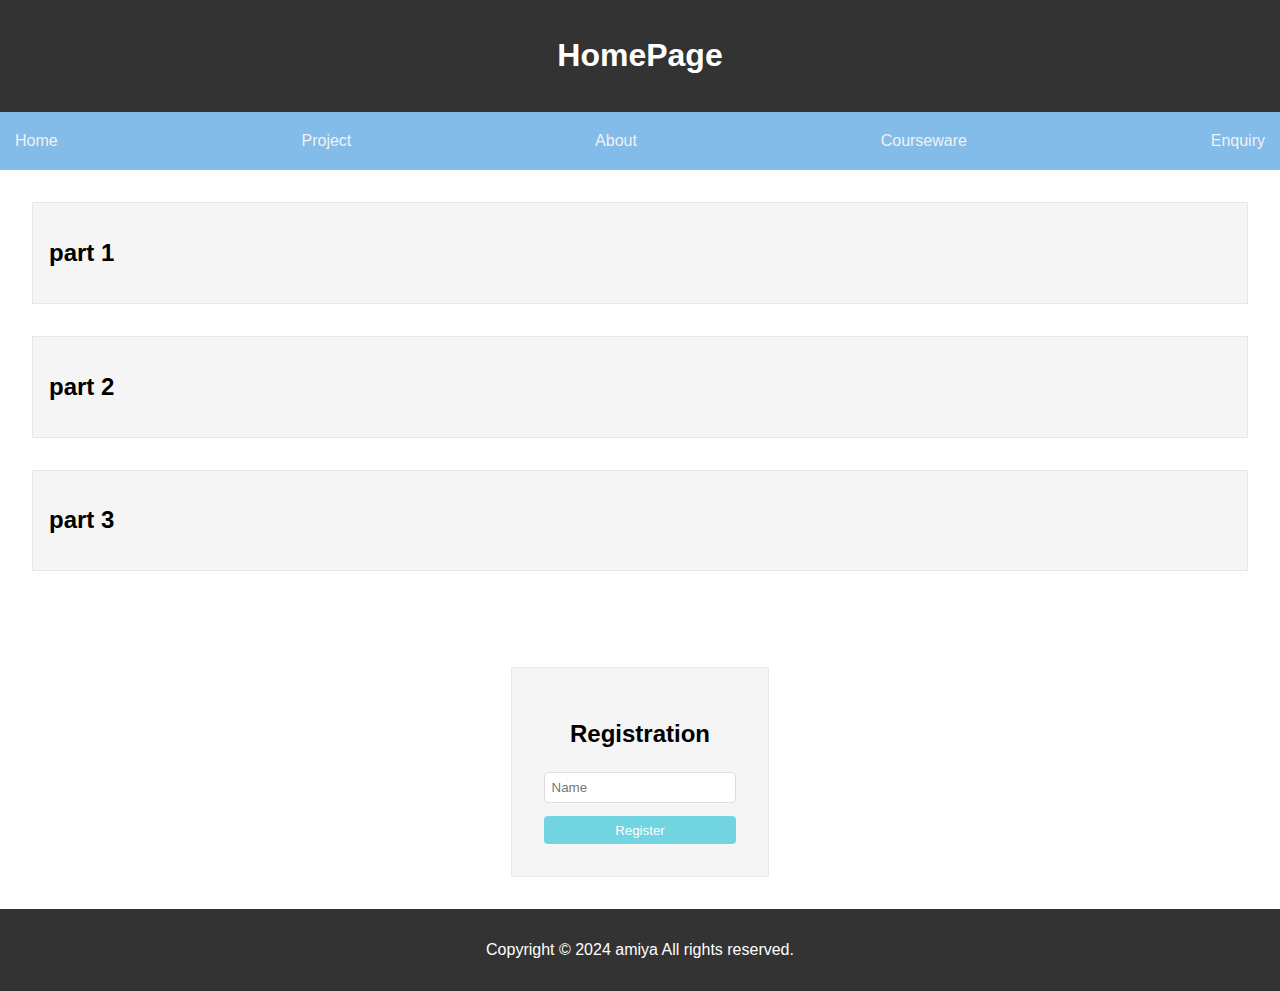
<file: index.html>
<!DOCTYPE html>  
<html lang="en">  
<head>  
    <meta charset="UTF-8">  
    <meta name="viewport" content="width=device-width, initial-scale=1.0">  
    <title>Home Page</title>  
    <link rel="stylesheet" href="U.css"> <!-- Link to style file -->  
</head>  
<body>  
    <header>  
        <h1>HomePage</h1>
    </header>  
  
    <nav>
        <ul>
            <div class="navbar">  
            <li><a href="index.html">Home</a></li>
            <li class="dropdown">
            <a href="#">Project</a>
            <ul class="dropdown-menu">
                <li><a href="page2.html">Project 1</a></li>
                <li><a href="page3.html">Project 2</a></li>
            </ul>
            </li>
            <li><a href="page6.html">About</a></li>
            <li><a href="page9.html">Courseware</a></li>
            <li><a href="page8.html">Enquiry</a></li>
        </ul>
    </nav>
        <main>
        <section class="search-section">
            <h2>part 1</h2>
            <!-- Search form or input goes here -->
        </section>
        <section class="instructor-callout">
            <h2>part 2</h2>
            <!-- Call to action button or form -->
        </section>
        <section class="learn-daily">
            <h2>part 3</h2>
            <!-- Content encouraging daily learning -->
        </section>
        <!-- Additional sections or content can go here -->
    </main>
    <div class="registration-form">
        <h2>Registration</h2>
        <form action="#" method="post">
            <input type="text" id="name" name="name" placeholder="Name" required>
            <button type="submit">Register</button>
        </form>
    </div>
    <footer>
        <p>Copyright &copy; 2024 amiya All rights reserved.</p>
    </footer>
<script src="document.js"></script>
</body>  
</html>
</file>
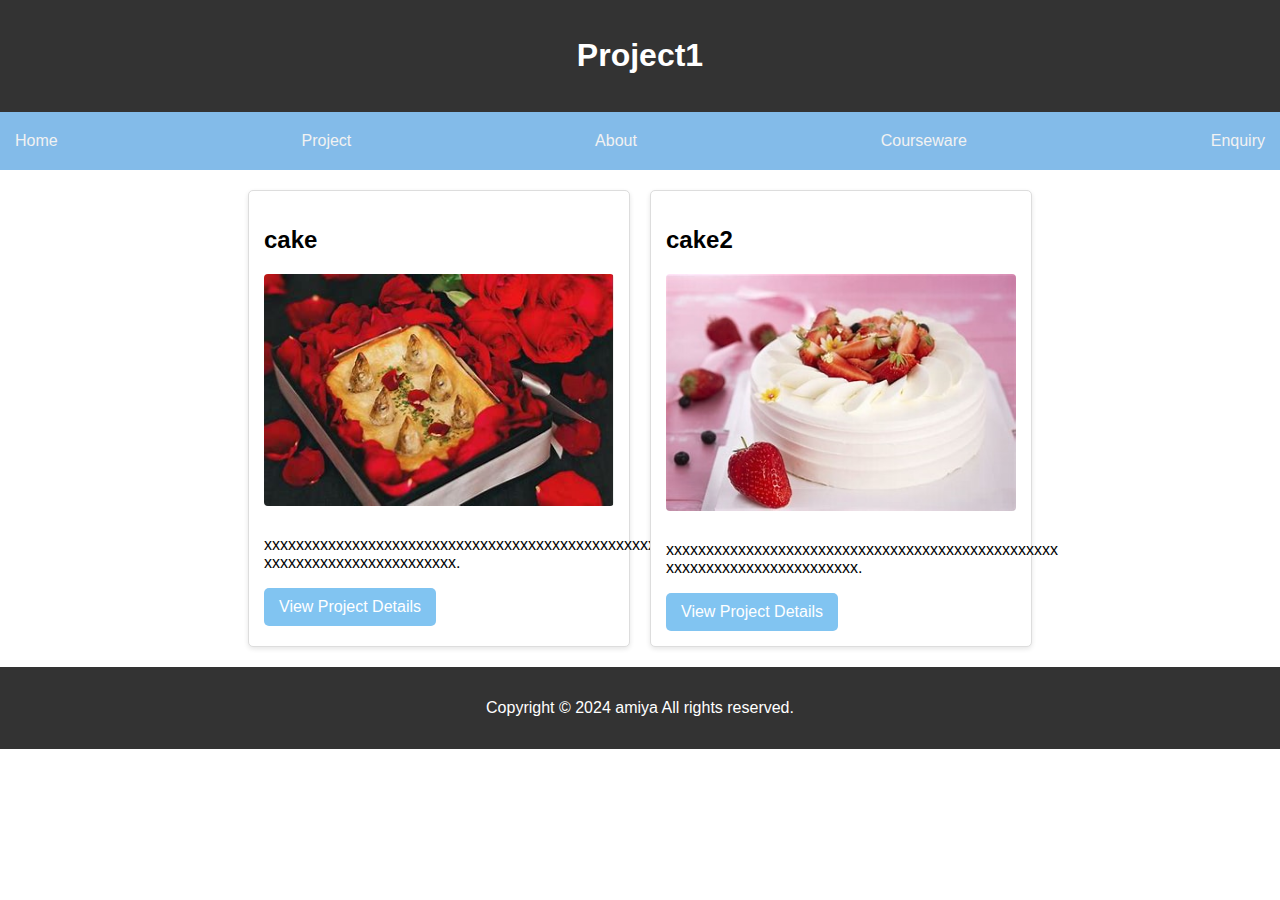
<file: page2.html>
<!DOCTYPE html>
<html lang="en">
<head>
  <meta charset="UTF-8">
  <meta name="viewport" content="width=device-width, initial-scale=1.0">
  <title>Student Projects - [RTO Name]</title>
  <link rel="stylesheet" href="U.css">
</head>
<body>
    <header>  
        <h1>Project1</h1>
    </header>  
    <nav>
      <ul>
        <div class="navbar"> 
          <li><a href="index.html">Home</a></li>
          <li class="dropdown">
          <a href="#">Project</a>
          <ul class="dropdown-menu">
              <li><a href="page2.html">Project 1</a></li>
              <li><a href="page3.html">Project 2</a></li>
          </ul>
          </li>
          <li><a href="page6.html">About</a></li>
          <li><a href="page9.html">Courseware</a></li>
          <li><a href="page8.html">Enquiry</a></li>
      </ul>
  </nav>

  <main class="projects-container">
    <section class="project">
      <h2>cake</h2>
      <img src="1.jpg" alt="Project 1 Image" class="project-image">
      <p>xxxxxxxxxxxxxxxxxxxxxxxxxxxxxxxxxxxxxxxxxxxxxxxxx<br>xxxxxxxxxxxxxxxxxxxxxxxx.</p>
      <a href="page3.html" class="btn">View Project Details</a>
    </section>

    <section class="project">
      <h2>cake2</h2>
      <img src="2.jpg" alt="Project 2 Image" class="project-image">
      <p>xxxxxxxxxxxxxxxxxxxxxxxxxxxxxxxxxxxxxxxxxxxxxxxxx<br>xxxxxxxxxxxxxxxxxxxxxxxx.</p>
      <a href="page3.html" class="btn">View Project Details</a>
    </section>

    <!-- Add more project sections as needed -->
  </main>

  <footer>
    <p>Copyright &copy; 2024 amiya All rights reserved.</p>
</footer>
</body>
</html>
</file>
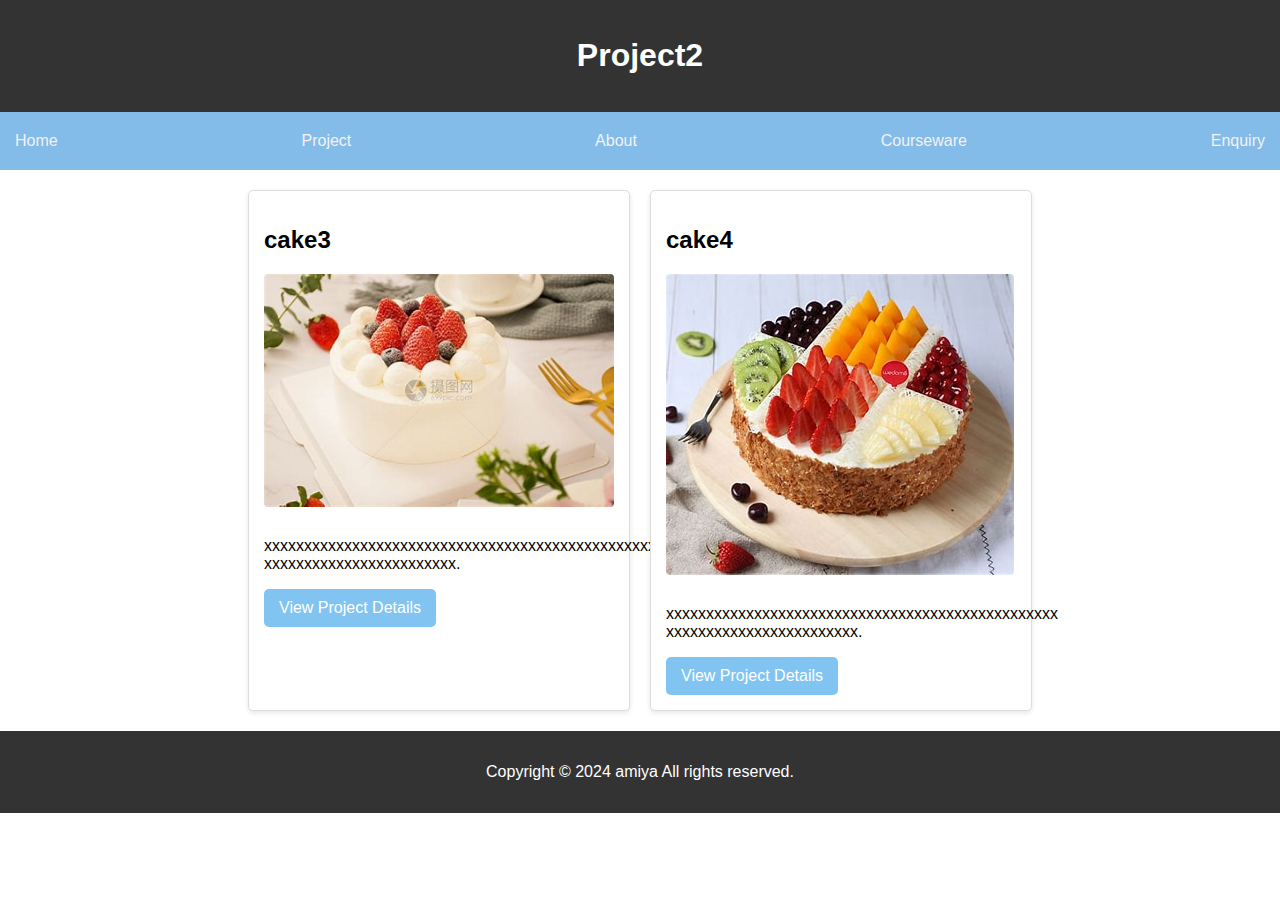
<file: page3.html>
<!DOCTYPE html>
<html lang="en">
<head>
  <meta charset="UTF-8">
  <meta name="viewport" content="width=device-width, initial-scale=1.0">
  <title>Project Showcase - [RTO Name]</title>
  <link rel="stylesheet" href="U.css">
</head>
<body>
    <header>  
        <h1>Project2</h1>
    </header>  
    <nav>
        <ul>
          <div class="navbar"> 
            <li><a href="index.html">Home</a></li>
            <li class="dropdown">
            <a href="#">Project</a>
            <ul class="dropdown-menu">
                <li><a href="page2.html">Project 1</a></li>
                <li><a href="page3.html">Project 2</a></li>
            </ul>
            </li>
            <li><a href="page6.html">About</a></li>
            <li><a href="page9.html">Courseware</a></li>
            <li><a href="page8.html">Enquiry</a></li>
        </ul>
    </nav>

    <main class="projects-container">
      <section class="project">
        <h2>cake3</h2>
        <img src="3.jpg" alt="Project 1 Image" class="project-image">
        <p>xxxxxxxxxxxxxxxxxxxxxxxxxxxxxxxxxxxxxxxxxxxxxxxxx<br>xxxxxxxxxxxxxxxxxxxxxxxx.</p>
        <a href="page3.html" class="btn">View Project Details</a>
      </section>
  
      <section class="project">
        <h2>cake4</h2>
        <img src="4.jpg" alt="Project 2 Image" class="project-image">
        <p>xxxxxxxxxxxxxxxxxxxxxxxxxxxxxxxxxxxxxxxxxxxxxxxxx<br>xxxxxxxxxxxxxxxxxxxxxxxx.</p>
        <a href="page3.html" class="btn">View Project Details</a>
      </section>
    </main>

    <footer>
      <p>Copyright &copy; 2024 amiya All rights reserved.</p>
    </footer>
</body>
</html>
</file>
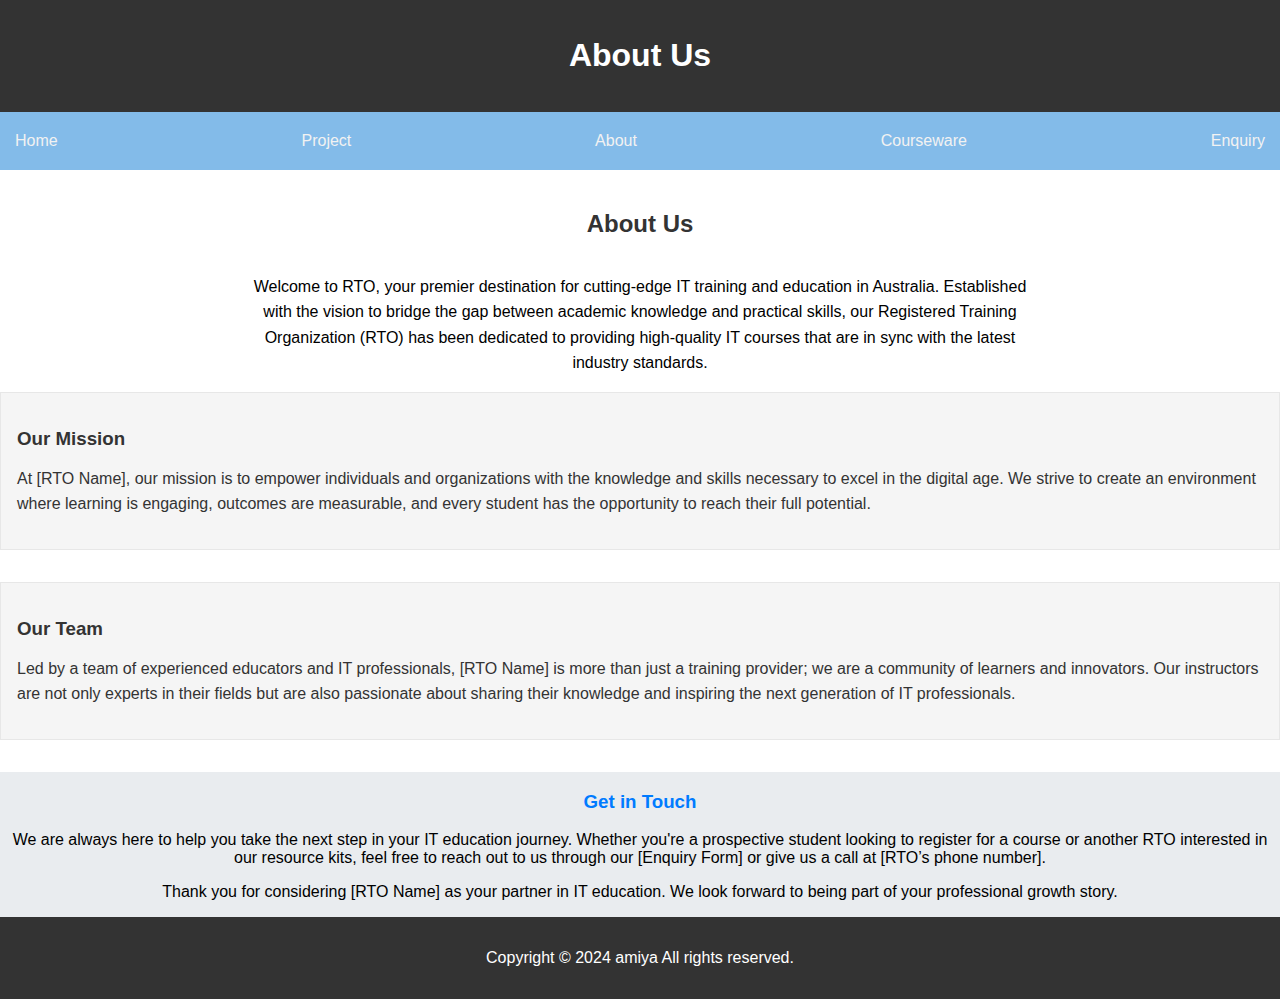
<file: page6.html>
<!DOCTYPE html>
<html lang="en">
<head>
<meta charset="UTF-8">
<meta name="viewport" content="width=device-width, initial-scale=1.0">
<title>About Us - [RTO Name]</title>
<link rel="stylesheet" href="U.css"> <!-- Link to your external CSS file -->
</head>
<body>
    <header>  
        <h1>About Us</h1>
    </header>  
    <nav>
      <ul>
        <div class="navbar"> 
          <li><a href="index.html">Home</a></li>
          <li class="dropdown">
          <a href="#">Project</a>
          <ul class="dropdown-menu">
              <li><a href="page2.html">Project 1</a></li>
              <li><a href="page3.html">Project 2</a></li>
          </ul>
          </li>
          <li><a href="page6.html">About</a></li>
          <li><a href="page9.html">Courseware</a></li>
          <li><a href="page8.html">Enquiry</a></li>
      </ul>
  </nav>
  <main class="container">
    <section class="about-us">
      <h2>About Us</h2>
      <p>Welcome to RTO, your premier destination for cutting-edge IT training and education in Australia. Established with the vision to bridge the gap between academic knowledge and practical skills, our Registered Training Organization (RTO) has been dedicated to providing high-quality IT courses that are in sync with the latest industry standards.</p>
    </section>
  </main>
  <!DOCTYPE html>
    <article class="mission-statement">
      <h3>Our Mission</h3>
      <p>At [RTO Name], our mission is to empower individuals and organizations with the knowledge and skills necessary to excel in the digital age. We strive to create an environment where learning is engaging, outcomes are measurable, and every student has the opportunity to reach their full potential.</p>
    </article>

    <article class="our-team">
      <h3>Our Team</h3>
      <p>Led by a team of experienced educators and IT professionals, [RTO Name] is more than just a training provider; we are a community of learners and innovators. Our instructors are not only experts in their fields but are also passionate about sharing their knowledge and inspiring the next generation of IT professionals.</p>
    </article>


    <section class="contact-info">
      <h3>Get in Touch</h3>
      <p>We are always here to help you take the next step in your IT education journey. Whether you're a prospective student looking to register for a course or another RTO interested in our resource kits, feel free to reach out to us through our [Enquiry Form] or give us a call at [RTO’s phone number].</p>
      <p>Thank you for considering [RTO Name] as your partner in IT education. We look forward to being part of your professional growth story.</p>
    </section>
  </main>
  <footer>
    <p>Copyright &copy; 2024 amiya All rights reserved.</p>
</footer>
</body>
</html>
</file>
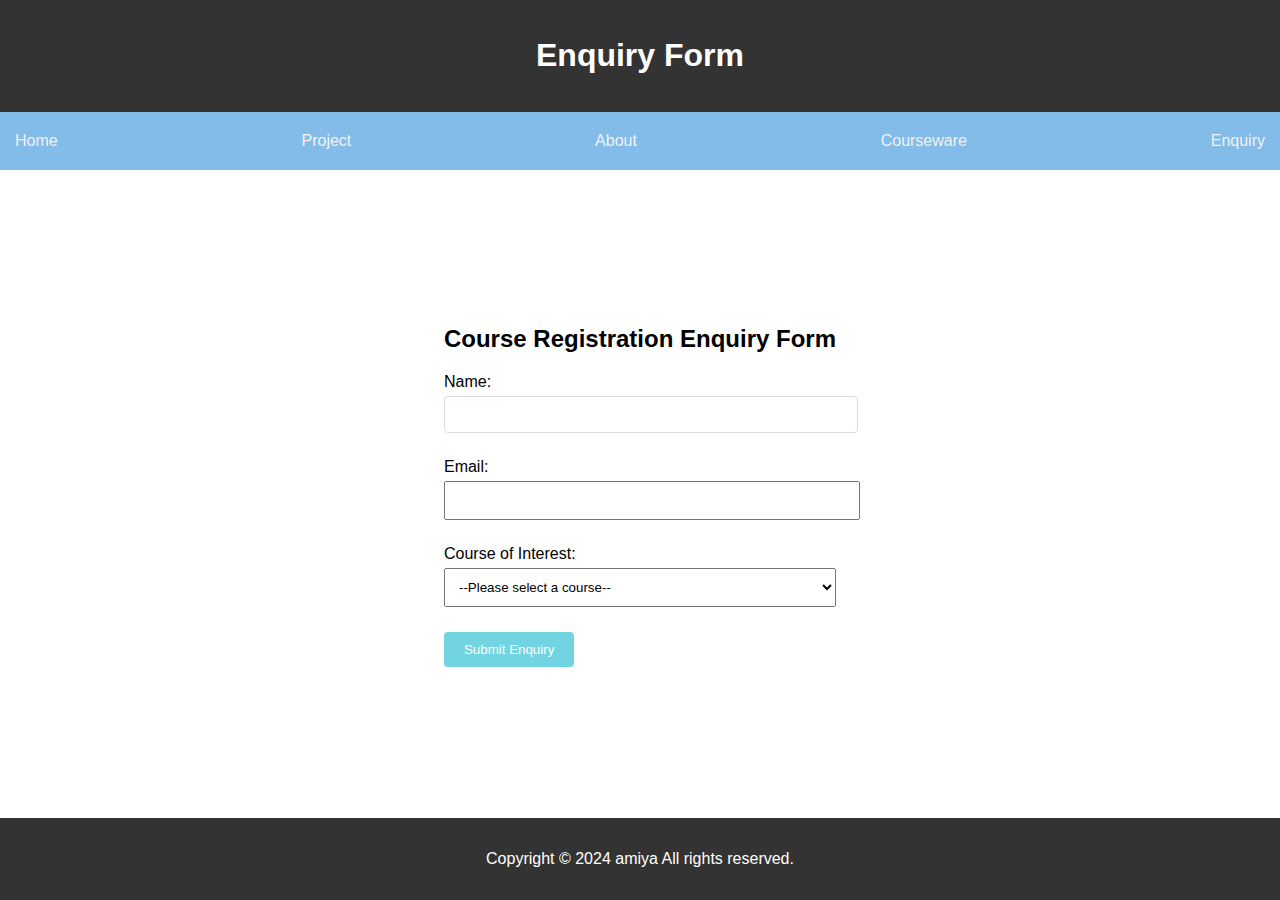
<file: page8.html>
<!DOCTYPE html>
<html lang="en">
<head>
<meta charset="UTF-8">
<meta name="viewport" content="width=device-width, initial-scale=1.0">
<title>Enquiry Form - [RTO Name]</title>
<link rel="stylesheet" href="U.css">
<style>
    body { font-family: Arial, sans-serif; }
    .form-container { max-width: 600px; margin: auto; padding: 20px; }
    .form-group { margin-bottom: 15px; }
    label { display: block; margin-bottom: 5px; }
    input[type="text"],
    input[type="email"],
    select { width: 100%; padding: 10px; margin-bottom: 10px; }
    .error { color: red; }
    button { padding: 10px 20px; cursor: pointer; }
</style>
<script>
    // Add your JavaScript here for form validation
    function validateForm() {
        var hasError = false;
        var errorMessages = "";

        var name = document.forms["enquiryForm"]["name"].value;
        if (name == "") {
            hasError = true;
            errorMessages += "Please enter your name.\n";
        }

        var email = document.forms["enquiryForm"]["email"].value;
        if (email == "") {
            hasError = true;
            errorMessages += "Please enter your email.\n";
        } else {
            // Simple email validation regex
            var emailPattern = /\S+@\S+\.\S+/;
            if (!emailPattern.test(email)) {
                hasError = true;
                errorMessages += "Please enter a valid email address.\n";
            }
        }

        // More validation checks can be added here for other fields

        if (hasError) {
            alert(errorMessages);
            return false;
        }
        return true;
    }
</script>
</head>
<body>
    <header>  
        <h1>Enquiry Form</h1>
    </header>  
    <nav>
        <ul>
            <div class="navbar"> 
            <li><a href="index.html">Home</a></li>
            <li class="dropdown">
            <a href="#">Project</a>
            <ul class="dropdown-menu">
                <li><a href="page2.html">Project 1</a></li>
                <li><a href="page3.html">Project 2</a></li>
            </ul>
            </li>
            <li><a href="page6.html">About</a></li>
            <li><a href="page9.html">Courseware</a></li>
            <li><a href="page8.html">Enquiry</a></li>
        </ul>
    </nav>
<div class="form-container">
    <h2>Course Registration Enquiry Form</h2>
    <form name="enquiryForm" onsubmit="return validateForm()" method="post">
        <div class="form-group">
            <label for="name">Name:</label>
            <input type="text" id="name" name="name" required>
        </div>
        <div class="form-group">
            <label for="email">Email:</label>
            <input type="email" id="email" name="email" required>
        </div>
        <div class="form-group">
            <label for="course">Course of Interest:</label>
            <select id="course" name="course" required>
                <option value="">--Please select a course--</option>
                <!-- Populate with the list of available courses -->
                <option value="course1">Web Development</option>
                <option value="course2">Cybersecurity</option>
                <option value="course3">Data Analysis</option>
                <!-- Add more courses as needed -->
            </select>
        </div>
        <!-- Add more fields as required -->
        <div class="form-group">
            <button type="submit">Submit Enquiry</button>
        </div>
    </form>
</div>
<footer>
    <p>Copyright &copy; 2024 amiya All rights reserved.</p>
</footer>
</body>
</html>
</file>
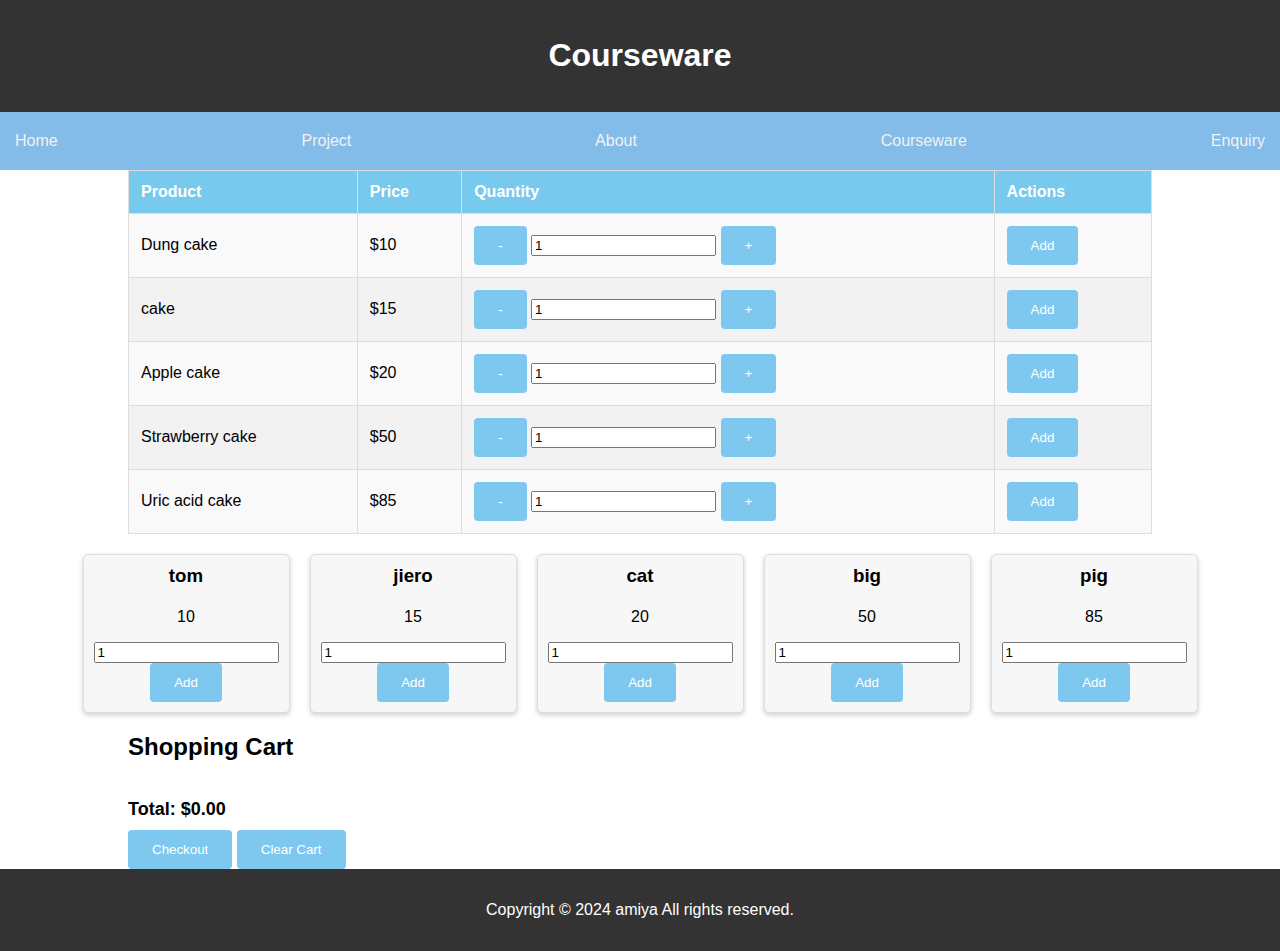
<file: page9.html>
<!DOCTYPE html>
<html lang="en">
<head>
<meta charset="UTF-8">
<meta name="viewport" content="width=device-width, initial-scale=1.0">
<title>Project Cart Screen</title>
<link rel="stylesheet" href="U.css">
</head>
<body>
<header>
  <h1>Courseware</h1>
</header>
<nav>
  <ul>
    <div class="navbar"> 
      <li><a href="index.html">Home</a></li>
      <li class="dropdown">
      <a href="#">Project</a>
      <ul class="dropdown-menu">
          <li><a href="page2.html">Project 1</a></li>
          <li><a href="page3.html">Project 2</a></li>
      </ul>
      </li>
      <li><a href="page6.html">About</a></li>
      <li><a href="page9.html">Courseware</a></li>
      <li><a href="page8.html">Enquiry</a></li>
  </ul>
</nav>
<div class="cart-container">
  <table class="cart-items">
    <thead>
      <tr>
        <th>Product</th>
        <th>Price</th>
        <th>Quantity</th>
        <th>Actions</th>
      </tr>
    </thead>
    <tbody>
      <tr>
        <td>Dung cake</td>
        <td>$10</td>
        <td>
          <button class="button decrement">-</button>
          <input type="number" value="1" class="quantity-input">
          <button class="button increment">+</button>
        </td>
        <td><button class="button add">Add</button></td>
      </tr>
      </tr>
      <tr>
        <td>cake</td>
        <td>$15</td>
        <td>
          <button class="button decrement">-</button>
          <input type="number" value="1" class="quantity-input">
          <button class="button increment">+</button>
        </td>
        <td><button class="button add">Add</button></td>
      </tr>
      <tr>
        <td>Apple cake</td>
        <td>$20</td>
        <td>
          <button class="button decrement">-</button>
          <input type="number" value="1" class="quantity-input">
          <button class="button increment">+</button>
        </td>
        <td><button class="button add">Add</button></td>
      </tr>
      </tr>
      <tr>
        <td>Strawberry cake</td>
        <td>$50</td>
        <td>
          <button class="button decrement">-</button>
          <input type="number" value="1" class="quantity-input">
          <button class="button increment">+</button>
        </td>
        <td><button class="button add">Add</button></td>
      </tr>
      <tr>
        <td>Uric acid cake</td>
        <td>$85</td>
        <td>
          <button class="button decrement">-</button>
          <input type="number" value="1" class="quantity-input">
          <button class="button increment">+</button>
        </td>
        <td><button class="button add">Add</button></td>
      </tr>
    </tbody>
  </table>
  <div class="container">
    <div class="course">
      <h3>tom</h3>
      <p>10</p>
      <input type="number" value="1" class="quantity-input">
      <button class="button add">Add</button>
    </div>
    <div class="course">
      <h3>jiero</h3>
      <p>15</p>
      <input type="number" value="1" class="quantity-input">
      <button class="button add">Add</button>
    </div>
    <div class="course">
      <h3>cat</h3>
      <p>20</p>
      <input type="number" value="1" class="quantity-input">
      <button class="button add">Add</button>
    </div>
    <div class="course">
      <h3>big</h3>
      <p>50</p>
      <input type="number" value="1" class="quantity-input">
      <button class="button add">Add</button>
    </div>
    <div class="course">
      <h3>pig</h3>
      <p>85</p>
      <input type="number" value="1" class="quantity-input">
      <button class="button add">Add</button>
    </div>
  </div>
  <div class="shopping-cart">
    <h2>Shopping Cart</h2>
    <table>
      <tr>
      </tr>
    </table>
    <p class="total">Total: $00.00</p>
    <button class="button Checkout">Checkout</button>
    <button class="button Clear">Clear Cart</button>
  </div>
</div>
<footer>
  <p>Copyright &copy; 2024 amiya All rights reserved.</p>
</footer>
<script src="document.js"></script>
</body>
</html>
</file>
<file: U.css>
/* 全局样式 */
body {
  font-family: Arial, sans-serif;
  margin: 0;
  padding: 0;
  min-height: 100vh;
  display: flex;
  flex-direction: column;
}

/* 页眉和页脚样式 */
header, footer {
  text-align: center; /* 内容居中对齐 */
  background-color: #333;
  color: white;
  text-align: center;
  padding: 1em;
}

/* 购物车容器样式 */
.cart-container {
  flex: 1;
  width: 80%;
  margin: 0 auto;
}

/* 购物车商品样式 */
.cart-items {
  background-color: #f2f2f2;
  border-collapse: collapse;
  width: 100%;
  margin-bottom: 20px;
}

/* 购物车表头和表格数据样式 */
.cart-items th, .cart-items td {
  border: 1px solid #ddd;
  padding: 12px;
  text-align: left;
}

.cart-items th {
  background-color: #77c9ed;
  color: white;
}

/* 奇数行背景颜色 */
.cart-items tbody tr:nth-child(odd) {
  background-color: #f9f9f9;
}

/* 按钮样式 */
.button {
  background-color: #7ec8f0;
  border: none;
  color: white;
  padding: 12px 24px;
  text-decoration: none;
  cursor: pointer;
  border-radius: 4px;
}

/* 购物车样式 */
.shopping-cart {
  margin-top: 20px;
}

/* 总计样式 */
.total {
  font-weight: bold;
  font-size: 18px;
  margin-bottom: 10px;
}

/* 购物车表格单元格样式 */
.shopping-cart table td {
  padding-right: 20px;
}

/* 页脚样式 */
footer {
  flex-shrink: 0;
}

/* 导航菜单样式 */
nav ul {
list-style: none;
padding: 0;
margin: 0;
}

nav ul li {
display: inline-block;
position: relative;
}

nav ul li a {
display: block;
padding: 10px 20px;
text-decoration: none;
color: #333;
}

/* 下拉菜单样式 */
.dropdown-menu {
display: none;
position: absolute;
background-color: #fff;
box-shadow: 0 2px 5px rgba(0,0,0,0.1);
}

.dropdown-menu li {
display: block;
}

/* 鼠标悬停显示下拉菜单 */
.dropdown:hover .dropdown-menu {
display: block;
}

/* 注册表单样式 */
.registration-form {
  max-width: 300px;
  margin: 2em auto;
  padding: 2em;
  background: #f5f5f5;
  border: 1px solid #e7e7e7;
  text-align: center;
}

/* 注册表单标题样式 */
.registration-form h2 {
  margin-bottom: 1em;
}

/* 表单布局样式 */
form {
  display: flex;
  flex-direction: column;
}

/* 文本输入框样式 */
input[type="text"] {
  padding: 0.5em;
  margin-bottom: 1em;
  border: 1px solid #ddd;
  border-radius: 4px;
}

/* 按钮样式 */
button {
  background-color: #72d4e1;
  color: white;
  border: none;
  padding: 0.5em;
  border-radius: 4px;
  cursor: pointer;
}

/* 鼠标悬停按钮样式 */
button:hover {
  background-color: #57d8dc;
}

/* 主体样式 */
main {
  padding: 2em;
}

/* 各种内容区域样式 */
.search-section, .instructor-callout, .learn-daily {
  margin-bottom: 2em;
  padding: 1em;
  background: #f5f5f5;
  border: 1px solid #e7e7e7;
}

/* 课程样式 */
.course {
  background-color: #f7f7f7;
  border: 1px solid #ddd;
  padding: 10px;
  margin: 0 10px; /* Add spacing between courses */
  border-radius: 5px;
  box-shadow: 0 2px 5px rgba(0,0,0,0.2);
  text-align: center;
}

/* 课程首个元素样式 */
.course:first-child {
  margin-left: 0; /* Remove left margin for the first course */
}

/* 课程最后一个元素样式 */
.course:last-child {
  margin-right: 0; /* Remove right margin for the last course */
}

/* 课程标题样式 */
.course h3 {
  margin: 0;
  padding-bottom: 5px;
}

/* 添加到购物车链接样式 */
.add-to-cart {
  background-color: #88c6ef;
  color: white;
  padding: 5px 10px;
  text-decoration: none;
  display: inline-block;
  margin-top: 5px;
}

/* 鼠标悬停添加到购物车样式 */
.add-to-cart:hover {
  background-color: #a9d6f4;
  cursor: pointer;
}

/* 容器样式 */
.container {
  display: flex;
  justify-content: center; /* Center the courses container */
  flex-wrap: nowrap; /* Ensure items stay on the same line */
  padding: 0;
}

/* 关于我们部分样式 */
.about-us {
  text-align: center;
  margin-top: 20px;
}

/* 关于我们标题样式 */
.about-us h2 {
  color: #333;
}

/* 关于我们段落样式 */
.about-us p {
  max-width: 800px;
  margin: auto;
  padding: 1em;
  line-height: 1.6;
}

/* 文章样式 */
article {
  margin-bottom: 2em;
  padding: 1em;
  background: #f5f5f5;
  border: 1px solid #e7e7e7;
}

/* 文章标题样式 */
article h3 {
  color: #333;
  margin-bottom: 0.5em;
}

/* 联系信息区域样式 */
.contact-info {
  text-align: center;
  background-color: #e9ecef;
}

/* 文章内部段落样式 */
article p {
  line-height: 1.6;
  color: #333;
}

/* 联系信息标题样式 */
.contact-info h3 {
  text-align: center;
  color: #007bff;
}

/* 项目容器样式 */
.projects-container {
  display: flex;
  flex-wrap: wrap;
  justify-content: center;
  gap: 20px;
  padding: 20px;
}

/* 单个项目样式 */
.project {
  flex: 1;
  min-width: 300px;
  max-width: 350px;
  border: 1px solid #ddd;
  border-radius: 5px;
  padding: 15px;
  background-color: #fff;
  box-shadow: 0 2px 5px rgba(0,0,0,0.1);
}

/* 项目图片样式 */
.project-image {
  max-width: 100%;
  height: auto;
  border-radius: 4px;
  margin-bottom: 10px;
}

/* 按钮样式 */
.btn {
  display: inline-block;
  background-color: #81c4f1;
  color: white;
  padding: 10px 15px;
  text-decoration: none;
  border-radius: 5px;
  cursor: pointer;
  transition: background-color 0.3s ease;
}

/* 鼠标悬停按钮样式 */
.btn:hover {
  background-color:
}

/* 响应式设计 */
@media (max-width: 768px) {
  .project {
    max-width: 100%;
  }
} 

/* 导航栏样式 */
.navbar {  
  display: flex;  
  justify-content: space-between;  
  align-items: center;   
  background-color: #83bbe9;  
  padding: 10px 0; 
}  

/* 导航链接样式 */
.navbar a {  
  color: #f2f2f2;  
  text-decoration: none;  
  padding: 10px 15px; 
  transition: background-color 0.3s ease;  
}  

/* 鼠标悬停导航链接样式 */
.navbar a:hover {  
  background-color: #ddd;  
  color: black;
</file>
